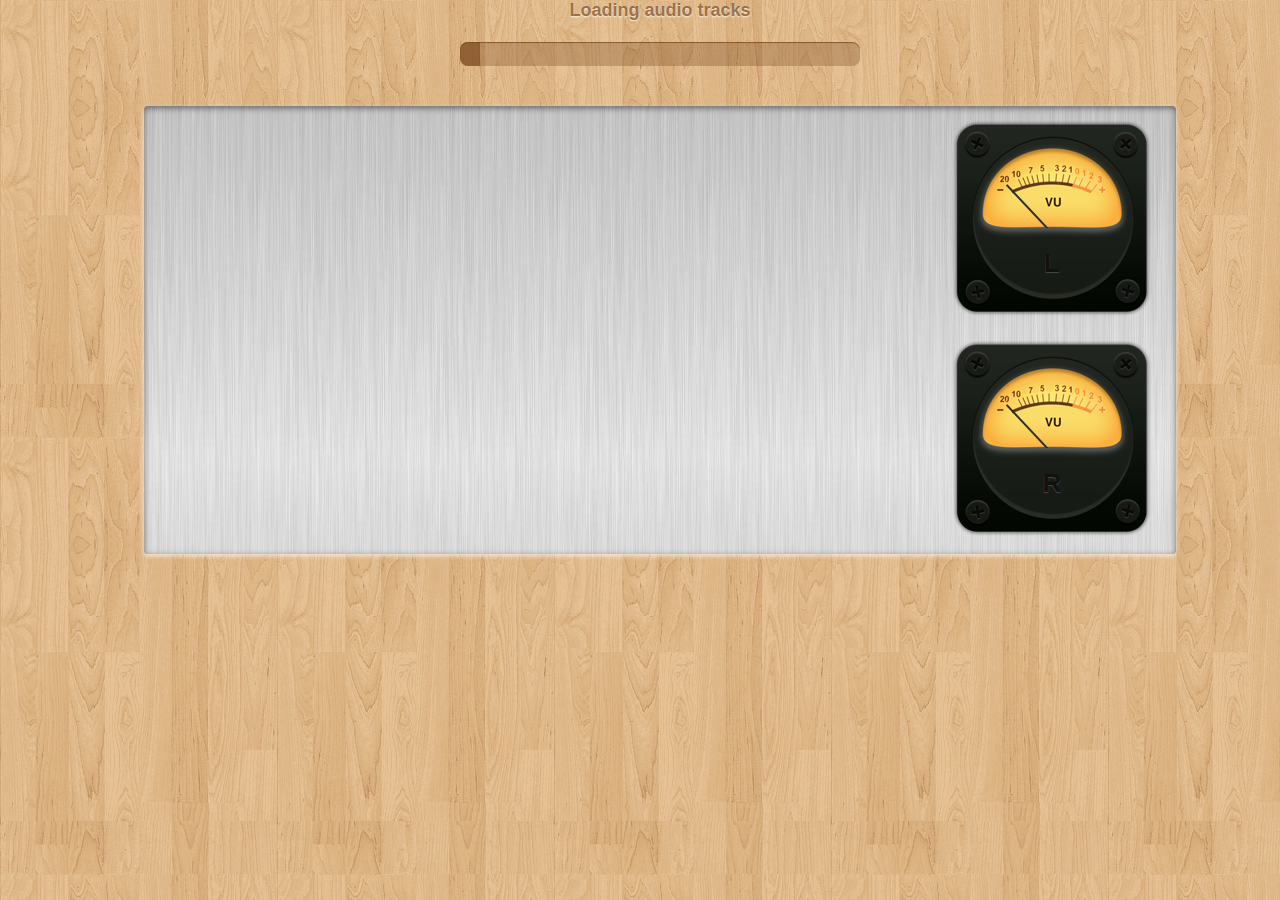
<file: bin/index.html>
<!DOCTYPE html>
<html lang=en>
<head>
	<meta charset=utf-8 />
	<meta http-equiv=X-UA-Compatible content=IE=edge>
	<meta property=og:title content=Mix.js />
	<meta property=og:description content="A Google Chrome Experiment for mixing multitrack audio" />
	<meta property=og:image content=http://www.kevincennis.com/mix/assets/img/mixthumb.jpg />
	<meta name=medium content=blog />
	<title>Mix.js</title>
	<link rel=stylesheet href=assets/css/style.css type=text/css media=screen />
</head>
<body>

	<h3>Loading audio tracks</h3>
	
	<div id=progress-outer>
		<div id=progress-inner></div>
	</div>
		
	<div id=mixer>
		<div id=meters>
			<div class=vu>
				<div class=mask><div class="needle left"></div></div>
				<p class=vu-label>L</p>
			</div>
			<div class=vu>
				<div class=mask><div class="needle right"></div></div>
				<p class=vu-label>R</p>
			</div>
		</div>
	</div>
	
	
	<br/>
	
	
	<div id=fb-root></div>
		
	<script src=assets/js/jquery-1.7.min.js></script>
	<script src=assets/js/Mix.js></script>
	<script src=assets/js/app.js></script>

</body>
</html>
</file>
